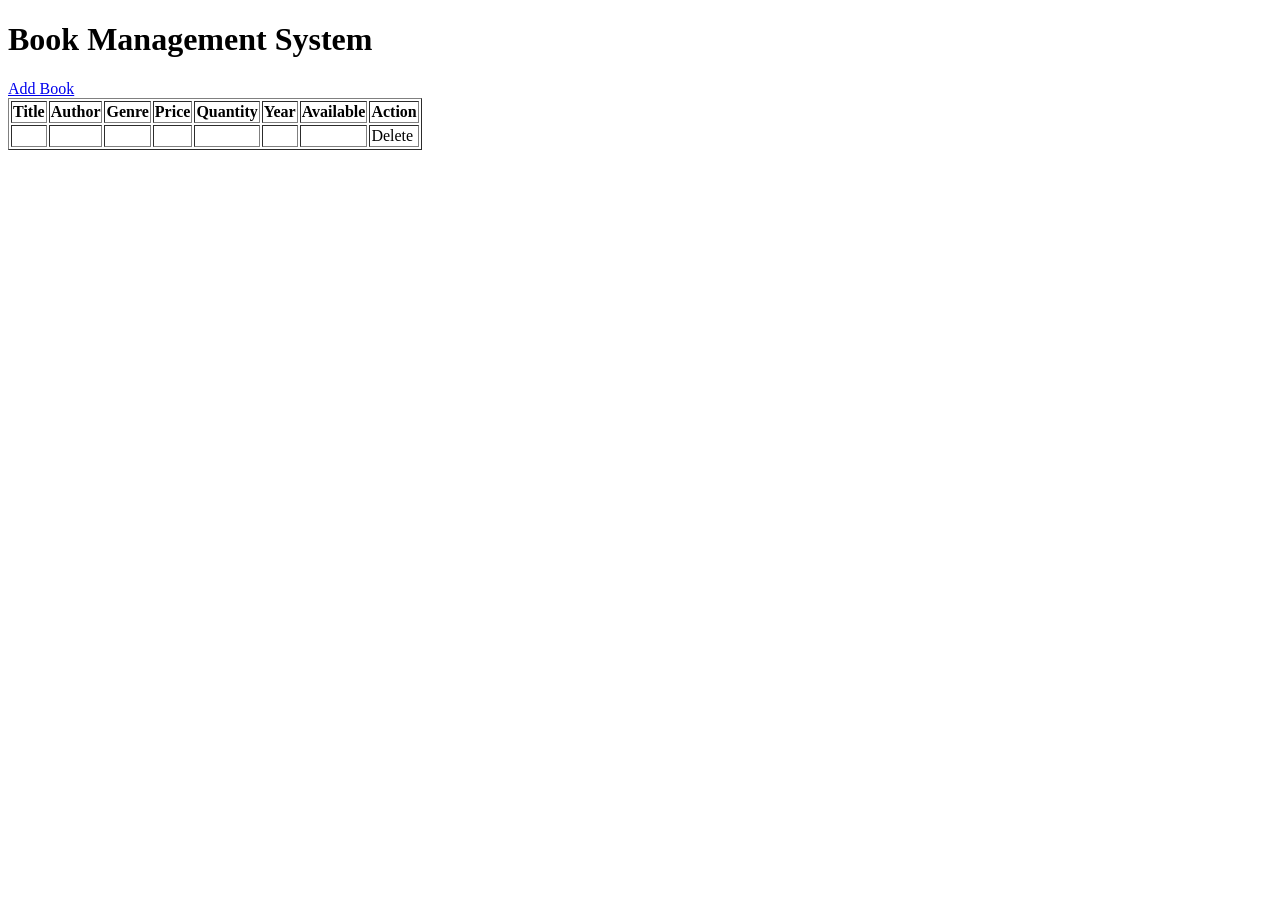
<file: Project/Book Management System/target/classes/templates/index.html>
<!DOCTYPE html>
<html xmlns:th="http://www.thymeleaf.org">

<head>
    <title>Book Management</title>
</head>

<body>

<h1>Book Management System</h1>

<a href="/add">Add Book</a>

<table border="1">

    <tr>
        <th>Title</th>
        <th>Author</th>
        <th>Genre</th>
        <th>Price</th>
        <th>Quantity</th>
        <th>Year</th>
        <th>Available</th>
        <th>Action</th>
    </tr>

    <tr th:each="book : ${books}">

        <td th:text="${book.title}"></td>
        <td th:text="${book.author}"></td>
        <td th:text="${book.genre}"></td>
        <td th:text="${book.price}"></td>
        <td th:text="${book.quantity}"></td>
        <td th:text="${book.publicationYear}"></td>
        <td th:text="${book.availabilityStatus}"></td>

        <td>
            <a th:href="@{/delete/{id}(id=${book.id})}">
                Delete
            </a>
        </td>

    </tr>

</table>

</body>
</html>
</file>
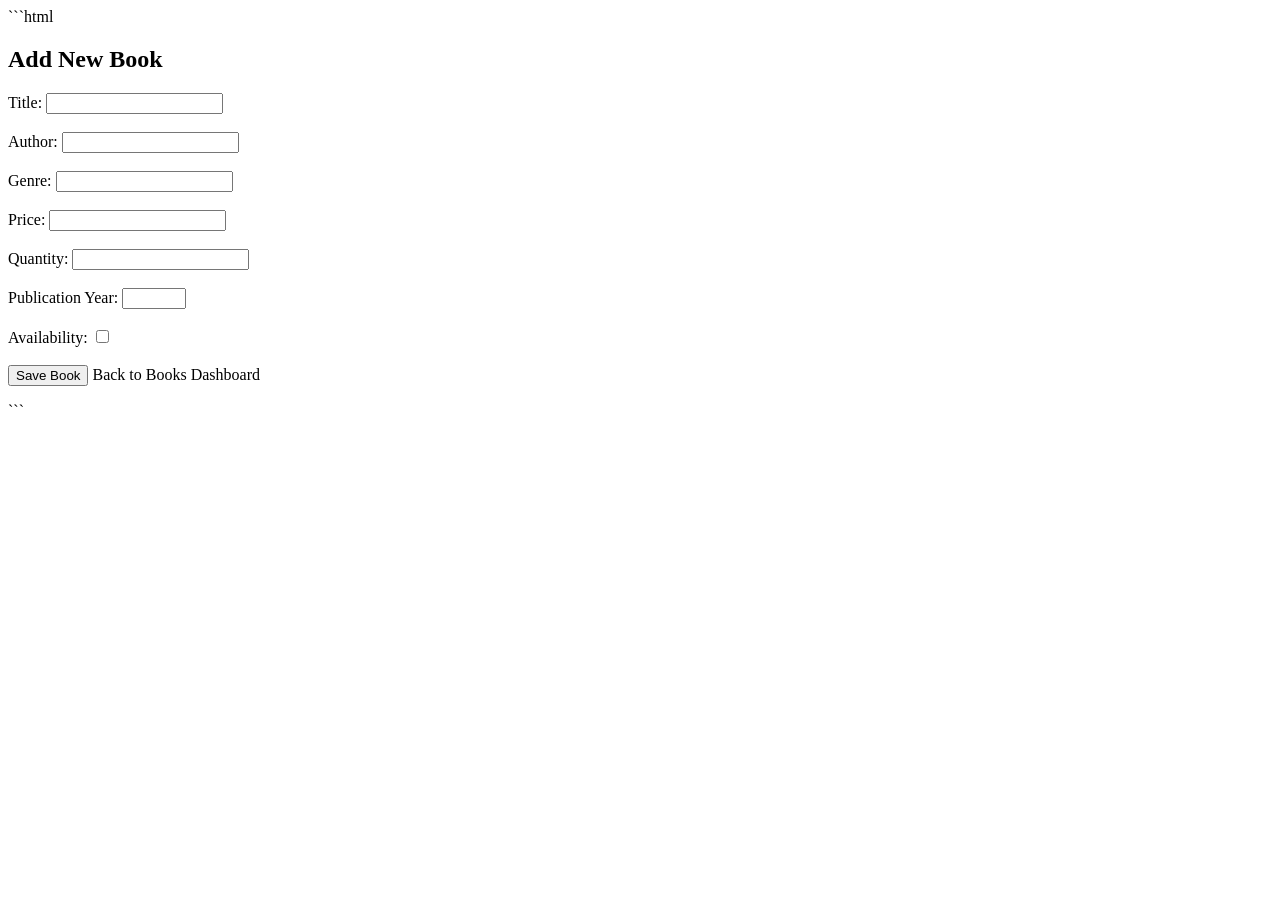
<file: Project/Book Management System/target/classes/templates/add-book.html>
```html
<!DOCTYPE html>
<html xmlns:th="http://www.thymeleaf.org">

<head>
    <title>Add Book</title>

    <link rel="stylesheet"
          th:href="@{/css/style.css}">
</head>

<body>

<div class="container">

    <h2>Add New Book</h2>

    <form th:action="@{/books/save}"
          th:object="${book}"
          method="post">

        <label>Title:</label>
        <input type="text"
               th:field="*{title}"
               required>
        <br><br>

        <label>Author:</label>
        <input type="text"
               th:field="*{author}"
               required>
        <br><br>

        <label>Genre:</label>
        <input type="text"
               th:field="*{genre}"
               required>
        <br><br>

        <label>Price:</label>
        <input type="number"
               step="0.01"
               th:field="*{price}"
               min="0"
               required>
        <br><br>

        <label>Quantity:</label>
        <input type="number"
               th:field="*{quantity}"
               min="0"
               required>
        <br><br>

        <label>Publication Year:</label>
        <input type="number"
               th:field="*{publicationYear}"
               min="1000"
               max="2100"
               required>
        <br><br>

        <label>Availability:</label>
        <input type="checkbox"
               th:field="*{availabilityStatus}">
        <br><br>

        <button type="submit"
                class="btn btn-add">
            Save Book
        </button>

        <a th:href="@{/books}"
           class="btn">
            Back to Books
        </a>

        <a th:href="@{/dashboard}"
           class="btn">
            Dashboard
        </a>

    </form>

</div>

</body>
</html>
```
</file>
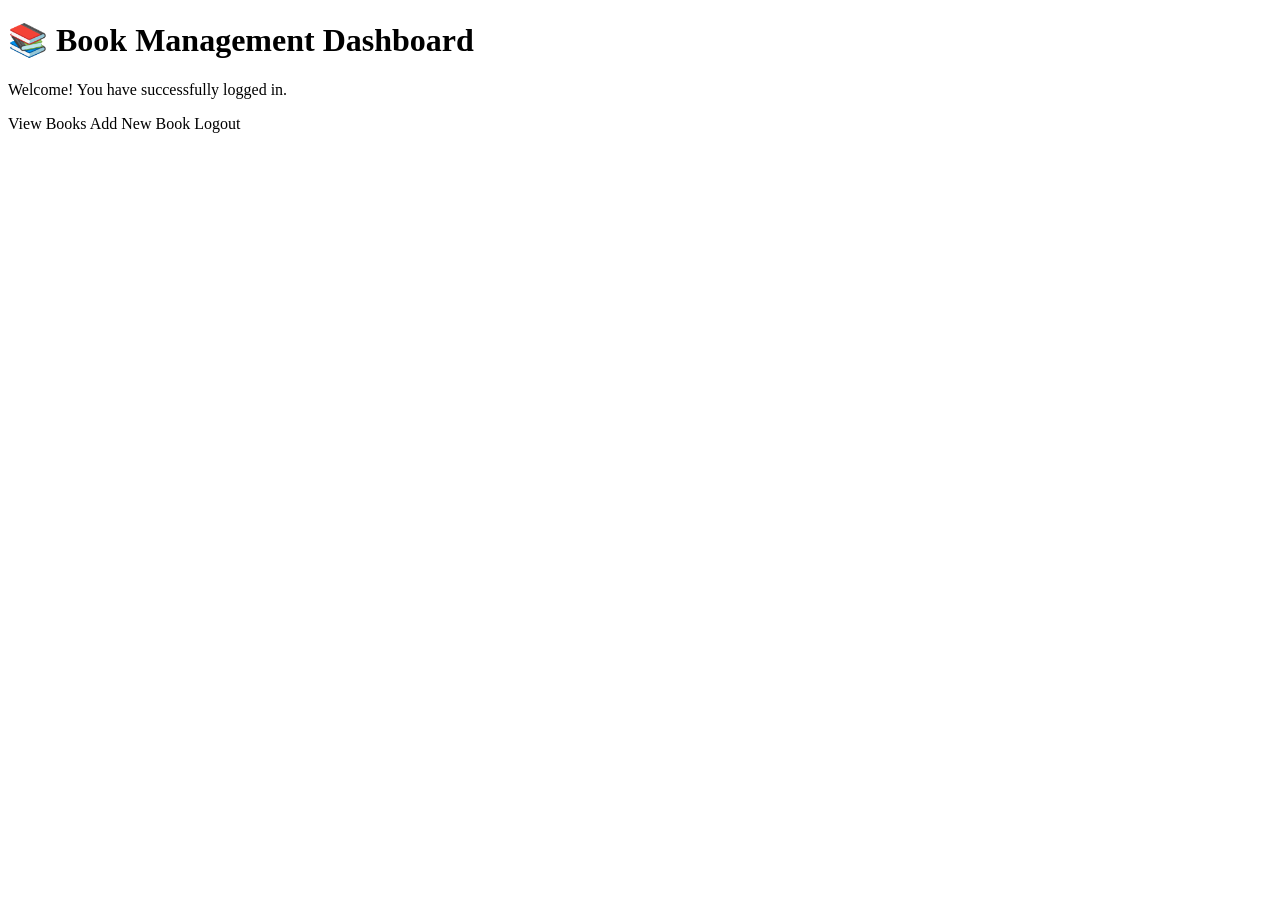
<file: Project/Book Management System/target/classes/templates/dashboard.html>
<!DOCTYPE html>
<html xmlns:th="http://www.thymeleaf.org">

<head>
    <title>Dashboard</title>

    <link rel="stylesheet"
          th:href="@{/css/style.css}">
</head>

<body>

<div class="container">

    <h1>📚 Book Management Dashboard</h1>

    <p>Welcome! You have successfully logged in.</p>

    <div class="dashboard-buttons">

        <a th:href="@{/books}"
           class="btn btn-edit">
            View Books
        </a>

        <a th:href="@{/books/add}"
           class="btn btn-add">
            Add New Book
        </a>

        <a th:href="@{/logout}"
           class="btn btn-delete">
            Logout
        </a>

    </div>

</div>

</body>

</html>
</file>
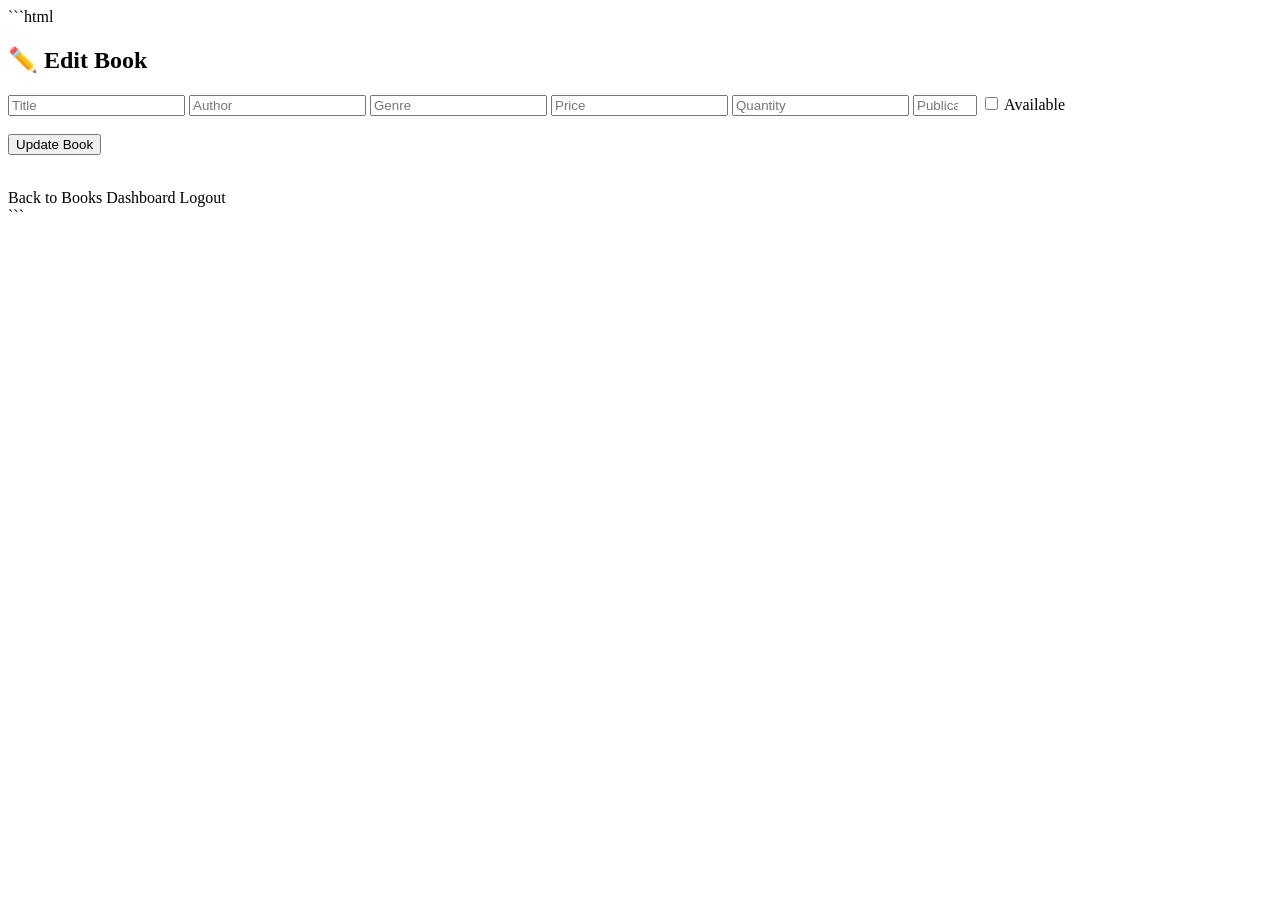
<file: Project/Book Management System/target/classes/templates/edit-book.html>
```html
<!DOCTYPE html>
<html xmlns:th="http://www.thymeleaf.org">

<head>

    <title>Edit Book</title>

    <link rel="stylesheet"
          th:href="@{/css/style.css}">

</head>

<body>

<div class="form-container">

    <h2>✏️ Edit Book</h2>

    <form th:action="@{/books/update/{id}(id=${book.id})}"
          th:object="${book}"
          method="post">

        <input type="text"
               th:field="*{title}"
               placeholder="Title"
               required>

        <input type="text"
               th:field="*{author}"
               placeholder="Author"
               required>

        <input type="text"
               th:field="*{genre}"
               placeholder="Genre"
               required>

        <input type="number"
               step="0.01"
               th:field="*{price}"
               placeholder="Price"
               min="0"
               required>

        <input type="number"
               th:field="*{quantity}"
               placeholder="Quantity"
               min="0"
               required>

        <input type="number"
               th:field="*{publicationYear}"
               placeholder="Publication Year"
               min="1000"
               max="2100"
               required>

        <label>

            <input type="checkbox"
                   th:field="*{availabilityStatus}">

            Available

        </label>

        <br><br>

        <button type="submit"
                class="btn btn-add">

            Update Book

        </button>

    </form>

    <br>

    <a th:href="@{/books}"
       class="btn btn-edit">
        Back to Books
    </a>

    <a th:href="@{/dashboard}"
       class="btn">
        Dashboard
    </a>

    <a th:href="@{/logout}"
       class="btn btn-delete">
        Logout
    </a>

</div>

</body>

</html>
```
</file>
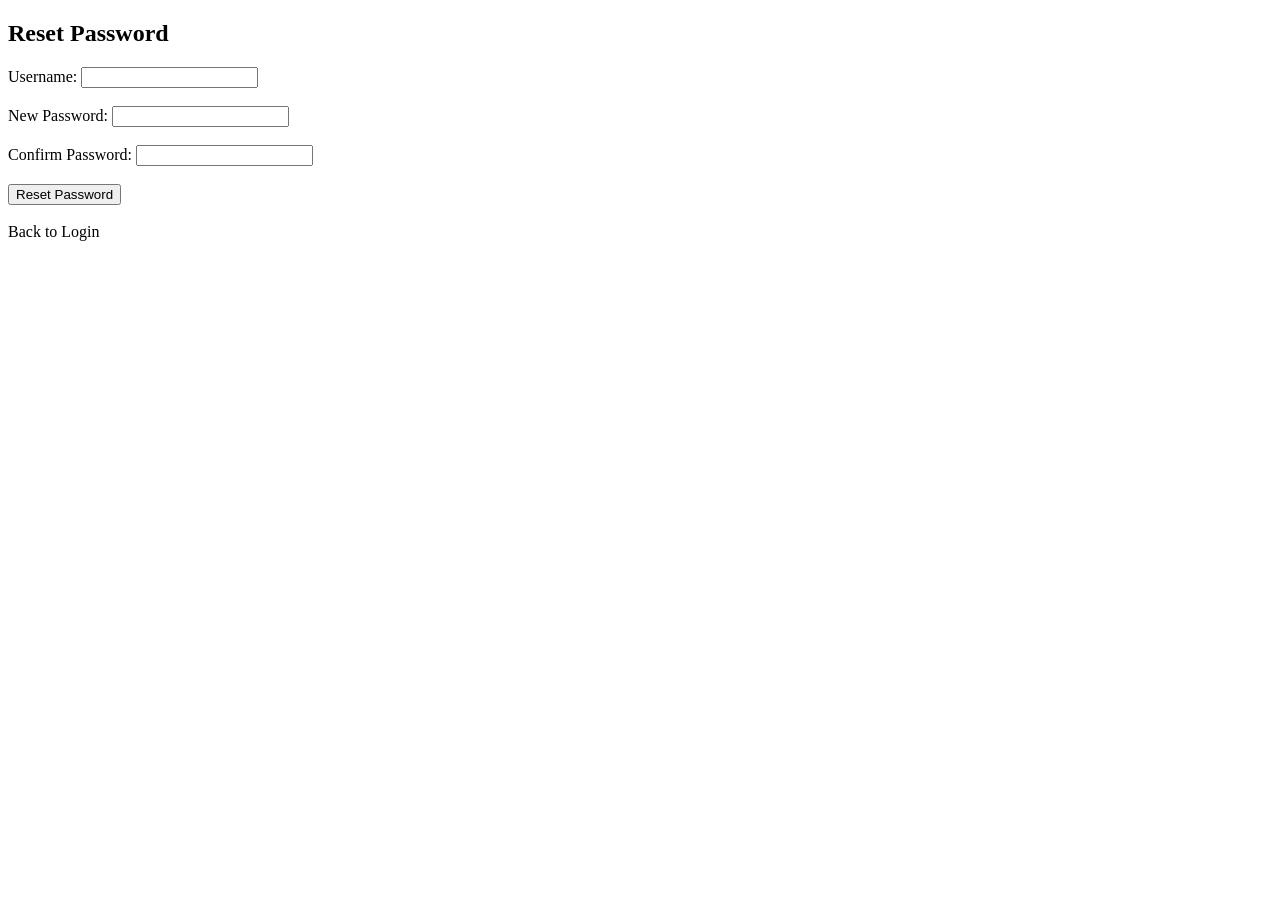
<file: Project/Book Management System/target/classes/templates/forgot-password.html>
<!DOCTYPE html>
<html xmlns:th="http://www.thymeleaf.org">
<head>
    <title>Forgot Password</title>
</head>
<body>

    <h2>Reset Password</h2>

    <!-- Error Message -->
    <div th:if="${error}">
        <p style="color:red;" th:text="${error}"></p>
    </div>

    <!-- Success Message -->
    <div th:if="${success}">
        <p style="color:green;" th:text="${success}"></p>
    </div>

    <form th:action="@{/forgot-password}"
          th:object="${forgotPasswordDTO}"
          method="post">

        <div>
            <label>Username:</label>
            <input type="text"
                   th:field="*{username}"
                   required>
        </div>

        <br>

        <div>
            <label>New Password:</label>
            <input type="password"
                   th:field="*{newPassword}"
                   required>
        </div>

        <br>

        <div>
            <label>Confirm Password:</label>
            <input type="password"
                   th:field="*{confirmPassword}"
                   required>
        </div>

        <br>

        <button type="submit">
            Reset Password
        </button>

    </form>

    <br>

    <a th:href="@{/login}">
        Back to Login
    </a>

</body>
</html>
</file>
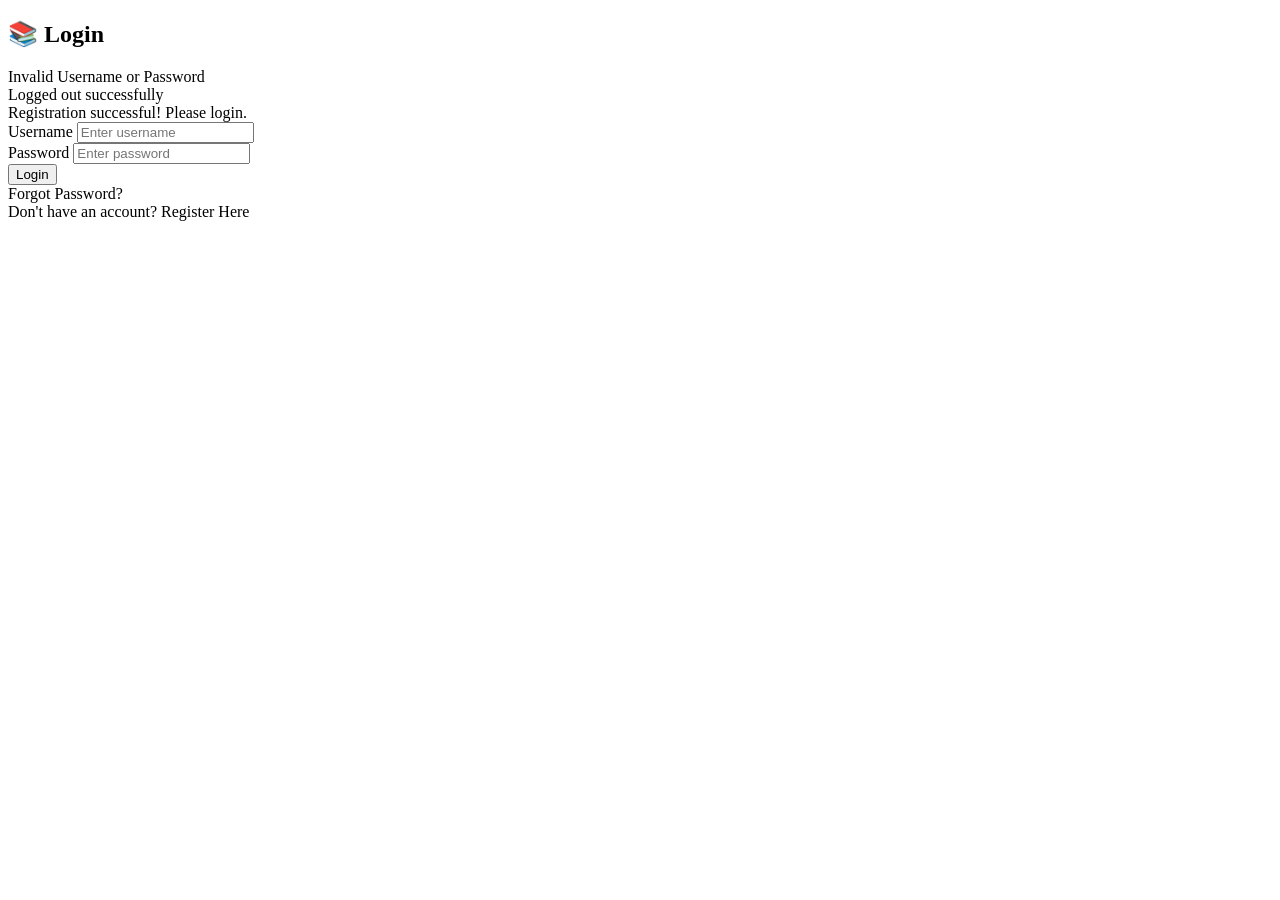
<file: Project/Book Management System/target/classes/templates/login.html>
<!DOCTYPE html>
<html xmlns:th="http://www.thymeleaf.org">

<head>
    <title>Login</title>

    <link rel="stylesheet"
          th:href="@{/css/login.css}">
</head>

<body>

<div class="login-container">

    <h2>📚 Login</h2>

    <!-- Error Message -->
    <div th:if="${param.error}"
         class="message error">
        Invalid Username or Password
    </div>

    <!-- Logout Success -->
    <div th:if="${param.logout}"
         class="message success">
        Logged out successfully
    </div>

    <!-- Registration Success -->
    <div th:if="${param.registered}"
         class="message success">
        Registration successful! Please login.
    </div>

    <!-- Login Form -->
    <form th:action="@{/login}"
          method="post">

        <div class="form-group">

            <label>Username</label>

            <input type="text"
                   name="username"
                   placeholder="Enter username"
                   required>

        </div>

        <div class="form-group">

            <label>Password</label>

            <input type="password"
                   name="password"
                   placeholder="Enter password"
                   required>

        </div>

        <button type="submit"
                class="btn-login">
            Login
        </button>

    </form>

    <!-- Forgot Password -->
    <div class="login-links">

        <a th:href="@{/forgot-password}">
            Forgot Password?
        </a>

    </div>

    <!-- Register -->
    <div class="register-link">

        Don't have an account?

        <a th:href="@{/register}">
            Register Here
        </a>

    </div>

</div>

</body>

</html>
</file>
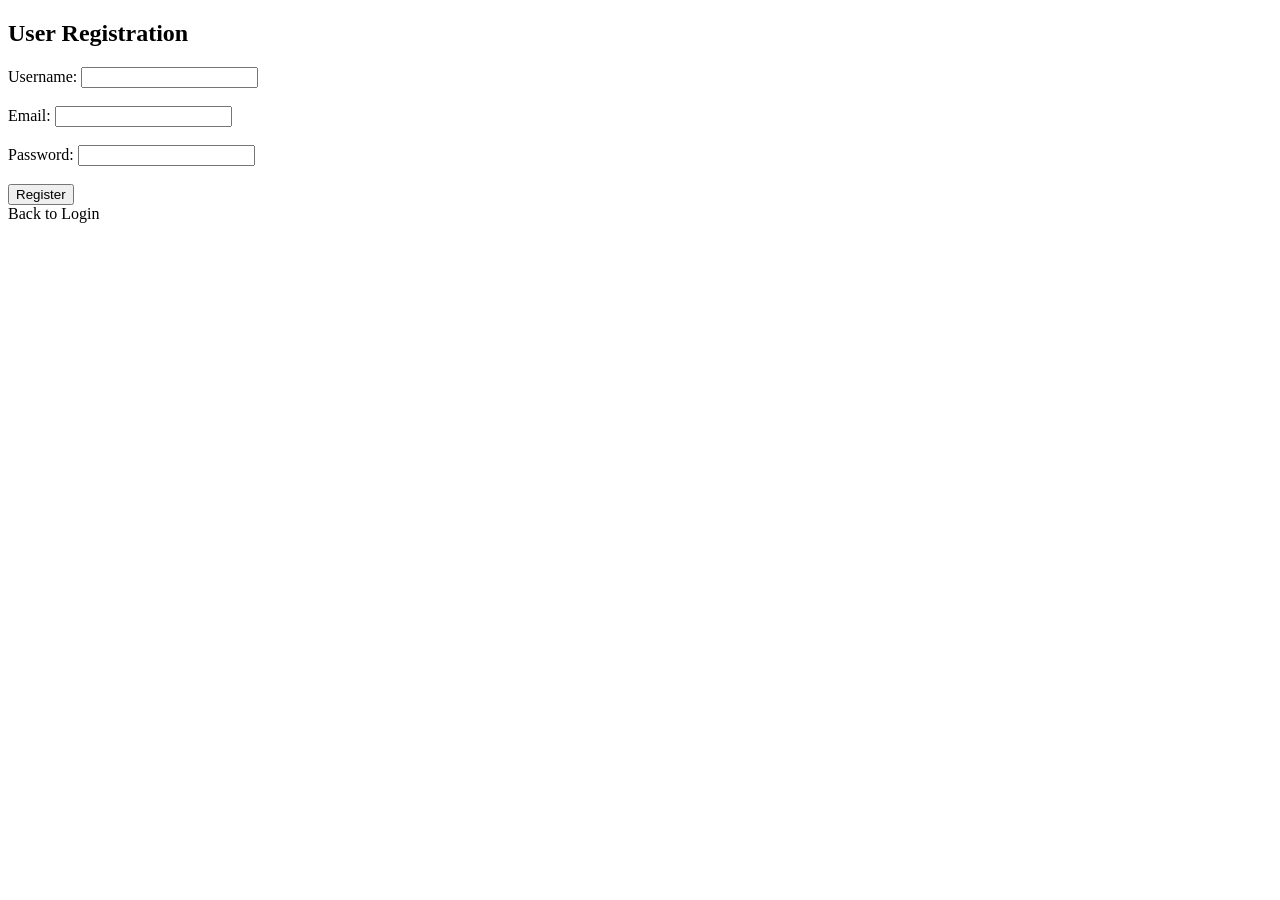
<file: Project/Book Management System/target/classes/templates/register.html>
<!DOCTYPE html>
<html xmlns:th="http://www.thymeleaf.org">
<head>
    <title>Register</title>
</head>

<body>

<h2>User Registration</h2>

<div th:if="${error}"
     th:text="${error}">
</div>

<form th:action="@{/register}"
      th:object="${registerRequest}"
      method="post">

    Username:

    <input type="text"
           th:field="*{username}"
           required>

    <br><br>

    Email:

    <input type="email"
           th:field="*{email}"
           required>

    <br><br>

    Password:

    <input type="password"
           th:field="*{password}"
           required>

    <br><br>

    <button type="submit">

        Register

    </button>

</form>

<a th:href="@{/login}">
    Back to Login
</a>

</body>
</html>
</file>
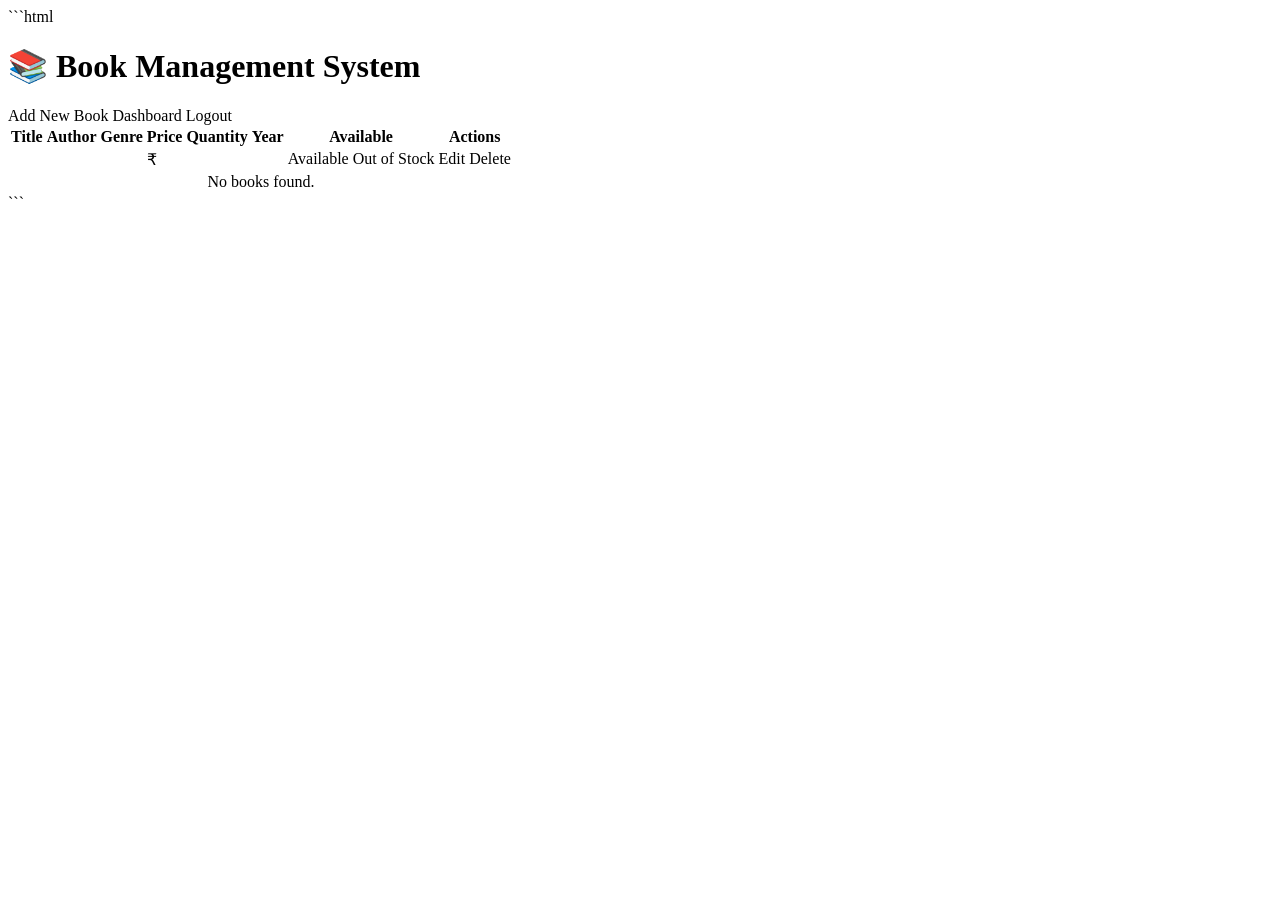
<file: Project/Book Management System/target/classes/templates/view-books.html>
```html
<!DOCTYPE html>
<html xmlns:th="http://www.thymeleaf.org">

<head>
    <title>Book Inventory</title>

    <link rel="stylesheet" th:href="@{/css/style.css}">
</head>

<body>

<div class="container">

    <h1>📚 Book Management System</h1>

    <div class="nav-buttons">

        <a th:href="@{/books/add}" class="btn btn-add">
            Add New Book
        </a>

        <a th:href="@{/dashboard}" class="btn">
            Dashboard
        </a>

        <a th:href="@{/logout}" class="btn btn-delete">
            Logout
        </a>

    </div>

    <table>

        <thead>
        <tr>
            <th>Title</th>
            <th>Author</th>
            <th>Genre</th>
            <th>Price</th>
            <th>Quantity</th>
            <th>Year</th>
            <th>Available</th>
            <th>Actions</th>
        </tr>
        </thead>

        <tbody>

        <tr th:each="book : ${books}">

            <td th:text="${book.title}"></td>

            <td th:text="${book.author}"></td>

            <td th:text="${book.genre}"></td>

            <td>
                ₹<span th:text="${book.price}"></span>
            </td>

            <td th:text="${book.quantity}"></td>

            <td th:text="${book.publicationYear}"></td>

            <td>

                <span th:if="${book.availabilityStatus}"
                      class="available">
                    Available
                </span>

                <span th:unless="${book.availabilityStatus}"
                      class="unavailable">
                    Out of Stock
                </span>

            </td>

            <td>

                <a th:href="@{/books/edit/{id}(id=${book.id})}"
                   class="btn btn-edit">
                    Edit
                </a>

                <a th:href="@{/books/delete/{id}(id=${book.id})}"
                   class="btn btn-delete"
                   onclick="return confirm('Delete this book?')">
                    Delete
                </a>

            </td>

        </tr>

        <tr th:if="${#lists.isEmpty(books)}">
            <td colspan="8" style="text-align: center;">
                No books found.
            </td>
        </tr>

        </tbody>

    </table>

</div>

</body>

</html>
```
</file>
